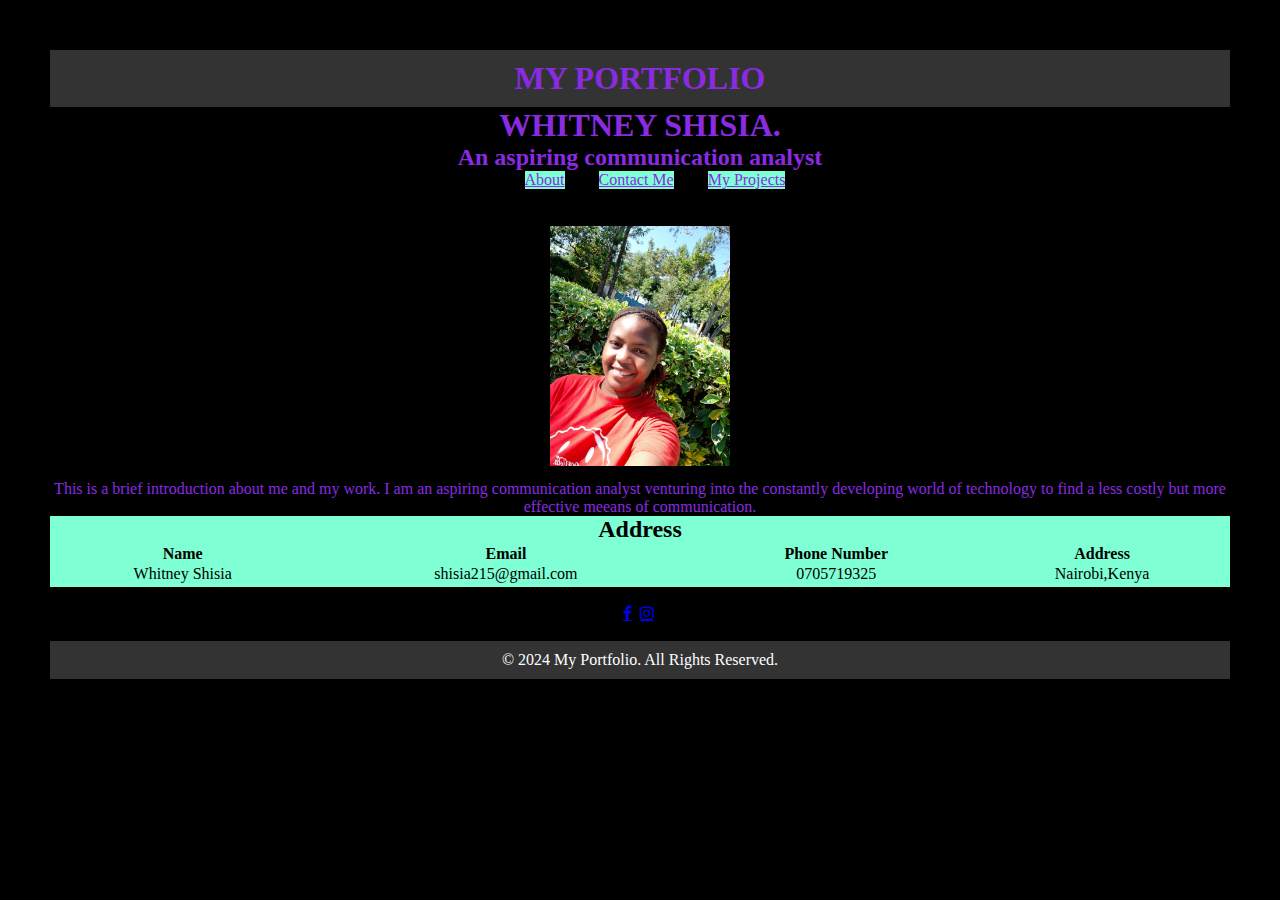
<file: index.html>
<!DOCTYPE html>
<html lang="en">
<head>
    <meta charset="UTF-8">
    <meta name="viewport" content="width=device-width, initial-scale=1.0">
    <title>MY PORTFOLIO</title>
    <link rel="stylesheet" href="style.css">
</head>
<body>
    
    <header>
        <h1 ><span style="color: blueviolet;">MY PORTFOLIO</span></h1>
    </header>
    <section class="navbar" >
        <h1 id="logo" ><span style="color: blueviolet;">WHITNEY SHISIA.</span></h1>
        <h2><span style="color: blueviolet;">An aspiring communication analyst</span> </h2>
    
        <div id="links">
            <a href="./pages/about.html" >About</a>
            <a href="./pages/contacts.html">Contact Me</a>
            <a href="./pages/projects.html">My Projects</a>
        </div>
    </section>
    
    <section>
        <h2>Welcome to My Portfolio</h2>
        <img src="./images/20231224_092421.jpg" width="200"  alt="Shisia">

        <p><span style="color: blueviolet;">This is a brief introduction about me and my work.
            I am an aspiring communication analyst venturing into the constantly developing world of technology to find a less costly but more effective meeans of communication.</span>
        </p>
    </section>
    
    
    <section id="contact">

        <h2>Address</h2>
                <table>
                 <tr>
                    <th>Name</th>
                    <th>Email</th>
                    <th>Phone Number</th>
                    <th>Address</th>
                </tr>
        
                <tr>
                    <td>Whitney Shisia</td>
                    <td>shisia215@gmail.com</td>
                    <td>0705719325</td>
                    <td>Nairobi,Kenya</td>
                </tr>
                <tr>
            </table>
    </section>
    <br>
    <section>
        <link rel="stylesheet" href="https://cdnjs.cloudflare.com/ajax/libs/font-awesome/4.7.0/css/font-awesome.min.css">
            <a href="#" class="fa fa-facebook"></a>
            <a href="#" class="fa fa-Whatsapp"></a>
            <a href="#" class="fa fa-instagram"></a>
            <a href="#" class="fa fa-LinkedIn"></a>
        </section>
        <br>
    <footer>
        <p>&copy; 2024 My Portfolio. All Rights Reserved.</p>
    </footer>
</body>
</html>
</file>
<file: style.css>
body{
    justify-content:center ;
    align-items: center;
    padding: 50px;
    font-family: 'Times New Roman', Times, serif;
    margin: auto;
    background-color: black;
}
header {
    background-color: #333;
    color: #fff;
    text-align: center;
    padding: 10px 0;
}
*{
    text-align: center;
    padding: 0;
    margin: 0;
    box-sizing: border-box;
}

.navbar #links a{
    background-color:aquamarine;
    display: inline-block;
    color: blueviolet;
    margin-left: 30px;
    list-style-type: none;
  padding: 0;
} 

img{
   padding: 10px;
    bottom: 0;
}
#contact{
    background-color: aquamarine;
    text-decoration: blue;
    display: flex;
    flex-direction: column;
}

footer {
    background-color: #333;
    color: #fff;
    text-align: center;
    padding: 10px 0;
}
</file>
